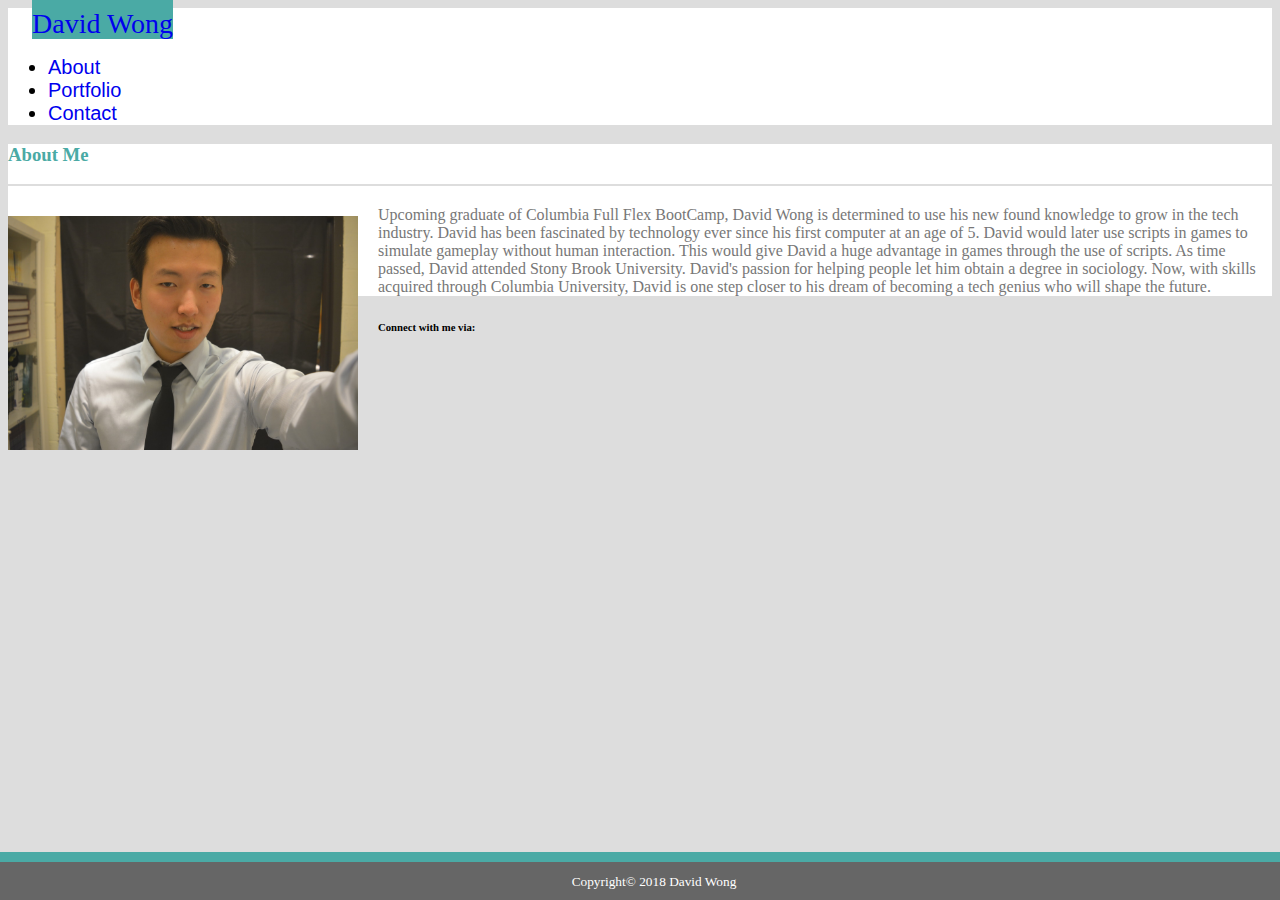
<file: index.html>
<!DOCTYPE html>
<html lang="en-us">

<head>

    <meta charset="UTF-8">
    <meta name="viewport" content="width=device-width, initial-scale=1.0">
    <meta http-equiv="X-UA-Compatible" content="ie=edge">

    <link rel="stylesheet" href="https://stackpath.bootstrapcdn.com/bootstrap/4.1.1/css/bootstrap.min.css" integrity="sha384-WskhaSGFgHYWDcbwN70/dfYBj47jz9qbsMId/iRN3ewGhXQFZCSftd1LZCfmhktB" crossorigin="anonymous">
    <link rel="stylesheet" href="https://use.fontawesome.com/releases/v5.1.0/css/all.css" integrity="sha384-lKuwvrZot6UHsBSfcMvOkWwlCMgc0TaWr+30HWe3a4ltaBwTZhyTEggF5tJv8tbt" crossorigin="anonymous">
    <link rel="stylesheet" type="text/css" href="assets/css/style.css">

    <title>David Wong's Portfolio Page</title>

</head>

<body>

    <div class="container-fluid">
        <div class="row row1">
            <div class="col-lg-8 justify-content-between">
                <div class="nav nav-pills">
                    <a class="bg-info text-white d-flex justify-content-around white-space: nowrap" href="#">David Wong</a>
                </div>
            </div>

            <div class="col-lg-4 justify-content-center">
                <ul class="nav d-flex justify-content-around">
                    <li class="nav-item mt-3">
                        <a class="nav-link disabled" href="#">About</a>
                    </li>
                    <li class="nav-item mt-3">
                        <a class="nav-link disabled" href="portfolio.html">Portfolio</a>
                    </li>
                    <li class="nav-item mt-3">
                        <a class="nav-link disabled" href="contact.html">Contact</a>
                    </li>
                </ul>
            </div>

        </div>

        <div class="row row2">
            <div class="col-lg-12 mt-3 px-4">
            </div>
        </div>

        <div class="row row3">
            <div class="col-lg-8">
                <div class="jumbotron ml-4 mr-4 mt-1 mb-10 pt-3 pb-3 pl-5 pr-5">
                    <h3>About Me</h3>

                    <p class="lead">
                        <img src="assets/images/profile-img.png" alt="David Wong" class="profileimg">Upcoming graduate of Columbia Full Flex BootCamp, David Wong is determined to use his new found knowledge to grow in the tech industry. David has been fascinated by technology ever since his first computer at an age of 5. David would later use scripts in games to simulate gameplay without human interaction. This would give David a huge advantage in games through the use of scripts. As time passed, David attended Stony Brook University. David's passion for helping people let him obtain a degree in sociology. Now, with skills acquired through Columbia University, David is one step closer to his dream of becoming a tech genius who will shape the future.

                    </p>
                </div>
            </div>
            <div class="col-lg-4 mb-10">
                <div class="row card ml-4 mr-4 mt-1">
                    <div class="col-sm-12 mt-3 mb-3">
                        <h6>Connect with me via:</h6>
                    </div>
                </div>
                <div class="row card ml-4 mr-4 pt-1 pb-1">
                    <div class="col-sm-12">
                        <i class="fas fa-angle-right"></i>
                        <a href="https://www.linkedin.com/in/davidwongprofile" title="linkedin" class="btn btn-linkedin btn-lg"><i class="fab fa-linkedin-in"></i>
                        <a href="http://www.github.com/DavidWProject" title="Github" class="btn btn-github btn-lg"><i class="fab fa-github"></i></a>
                        <a href="https://www.facebook.com/DavidWong123" title="Facebook" class="btn btn-facebook btn-lg"><i class="fab fa-facebook-f"></i></a>
                    </div>
                </div>
            </div>
        </div>

        <div class="footer">
            <div class="row row4">
                <div class="col-sm-12">
                    <small>Copyright&copy; 2018 David Wong</small>
                </div>
            </div>
        </div>

    </div>

</body>

</html>
</file>
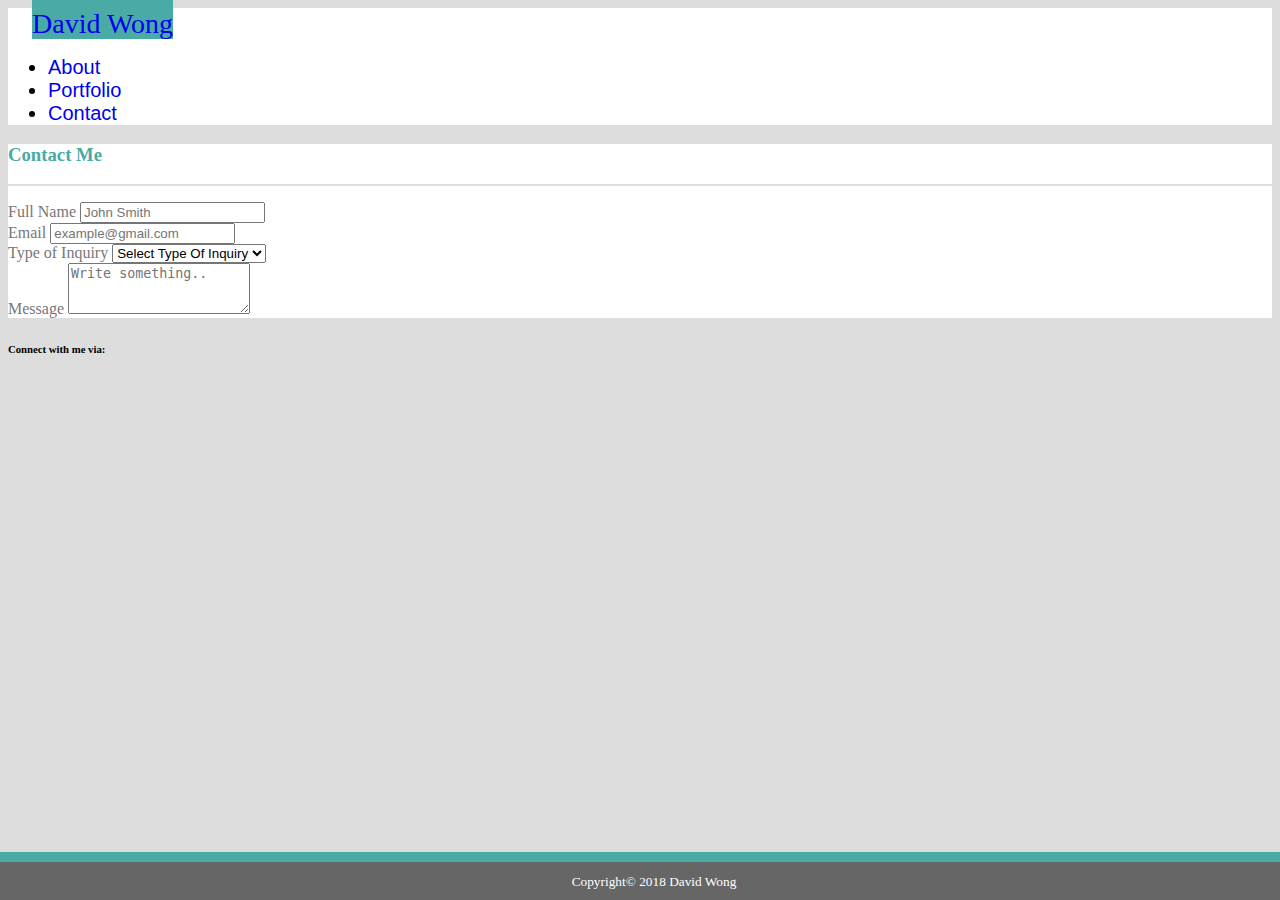
<file: contact.html>
<!DOCTYPE html>
<html lang="en-us">

<head>

    <meta charset="UTF-8">
    <meta name="viewport" content="width=device-width, initial-scale=1.0">
    <meta http-equiv="X-UA-Compatible" content="ie=edge">

    <link rel="stylesheet" href="https://stackpath.bootstrapcdn.com/bootstrap/4.1.1/css/bootstrap.min.css" integrity="sha384-WskhaSGFgHYWDcbwN70/dfYBj47jz9qbsMId/iRN3ewGhXQFZCSftd1LZCfmhktB" crossorigin="anonymous">
    <link rel="stylesheet" href="https://use.fontawesome.com/releases/v5.1.0/css/all.css" integrity="sha384-lKuwvrZot6UHsBSfcMvOkWwlCMgc0TaWr+30HWe3a4ltaBwTZhyTEggF5tJv8tbt" crossorigin="anonymous">
    <link rel="stylesheet" type="text/css" href="assets/css/style.css">

    <title>David Wong's Portfolio Page</title>

</head>

<body>

    <div class="container-fluid">
        <div class="row row1">
            <div class="col-lg-8 justify-content-between">
                <div class="nav nav-pills">
                    <a class="bg-info text-white d-flex justify-content-around white-space: nowrap" href="#">David Wong</a>
                </div>
            </div>

            <div class="col-lg-4 justify-content-center">
                <ul class="nav d-flex justify-content-around">
                    <li class="nav-item mt-3">
                        <a class="nav-link disabled" href="index.html">About</a> 
                    </li> 
                    <li class="nav-item mt-3">
                        <a class="nav-link disabled" href="portfolio.html">Portfolio</a>
                    </li>
                    <li class="nav-item mt-3">
                        <a class="nav-link disabled" href="contact.html">Contact</a>
                    </li>
                </ul>
            </div>

        </div>

        <div class="row row2">
            <div class="col-lg-12 mt-3 px-4">
            </div>
        </div>

        <div class="row row3">
            <div class="col-lg-8">
                <div class="jumbotron ml-4 mr-4 mt-1 mb-10 pt-3 pb-3 pl-5 pr-5">
                    <form>
                        <h3>Contact Me</h3>
                        <p></p>
                        <div class="form-group">
                            <label for="exampleFormControlInput1">Full Name</label>
                            <input type="name" class="form-control" id="exampleFormControlInput1" placeholder="John Smith">
                        </div>
                        <div class="form-group">
                            <label for="exampleFormControlInput2">Email</label>
                            <input type="name" class="form-control" id="exampleFormControlInput1" placeholder="example@gmail.com">
                        </div>
                        <div class="form-group">
                            <label for="exampleFormControlInput3">Type of Inquiry</label>
                            <select class="form-control form-control-sm">
                                <option>Select Type Of Inquiry</option>
                                <option value="1">Job Inquiries</option>
                                <option value="2">Business Inquiries</option>
                                <option value="3">Other</option>
                            </select>
                        </div>
                        <div class="form-group">
                            <label for="exampleFormControlTextarea1">Message</label>
                            <textarea class="form-control" id="exampleFormControlTextarea1" rows="3" placeholder="Write something.."></textarea>
                        </div>
                    </form>
                </div>
            </div>
            <div class="col-lg-4 mb-10">
                <div class="row card ml-4 mr-4 mt-1">
                    <div class="col-sm-12 mt-3 mb-3">
                        <h6>Connect with me via:</h6>
                    </div>
                </div>
                <div class="row card ml-4 mr-4 pt-1 pb-1">
                    <div class="col-sm-12">
                        <i class="fas fa-angle-right"></i>
                        <a href="https://www.linkedin.com/in/davidwongprofile" title="linkedin" class="btn btn-linkedin btn-lg"><i class="fab fa-linkedin-in"></i>
                        <a href="http://www.github.com/DavidWProject" title="Github" class="btn btn-github btn-lg"><i class="fab fa-github"></i></a>
                        <a href="https://www.facebook.com/DavidWong123" title="Facebook" class="btn btn-facebook btn-lg"><i class="fab fa-facebook-f"></i></a>
                    </div>
                </div>
            </div>
        </div>

        <div class="footer">
            <div class="row row4">
                <div class="col-sm-12">
                    <small>Copyright&copy; 2018 David Wong</small>
                </div>
            </div>
        </div>

    </div>

</body>

</html>
</file>
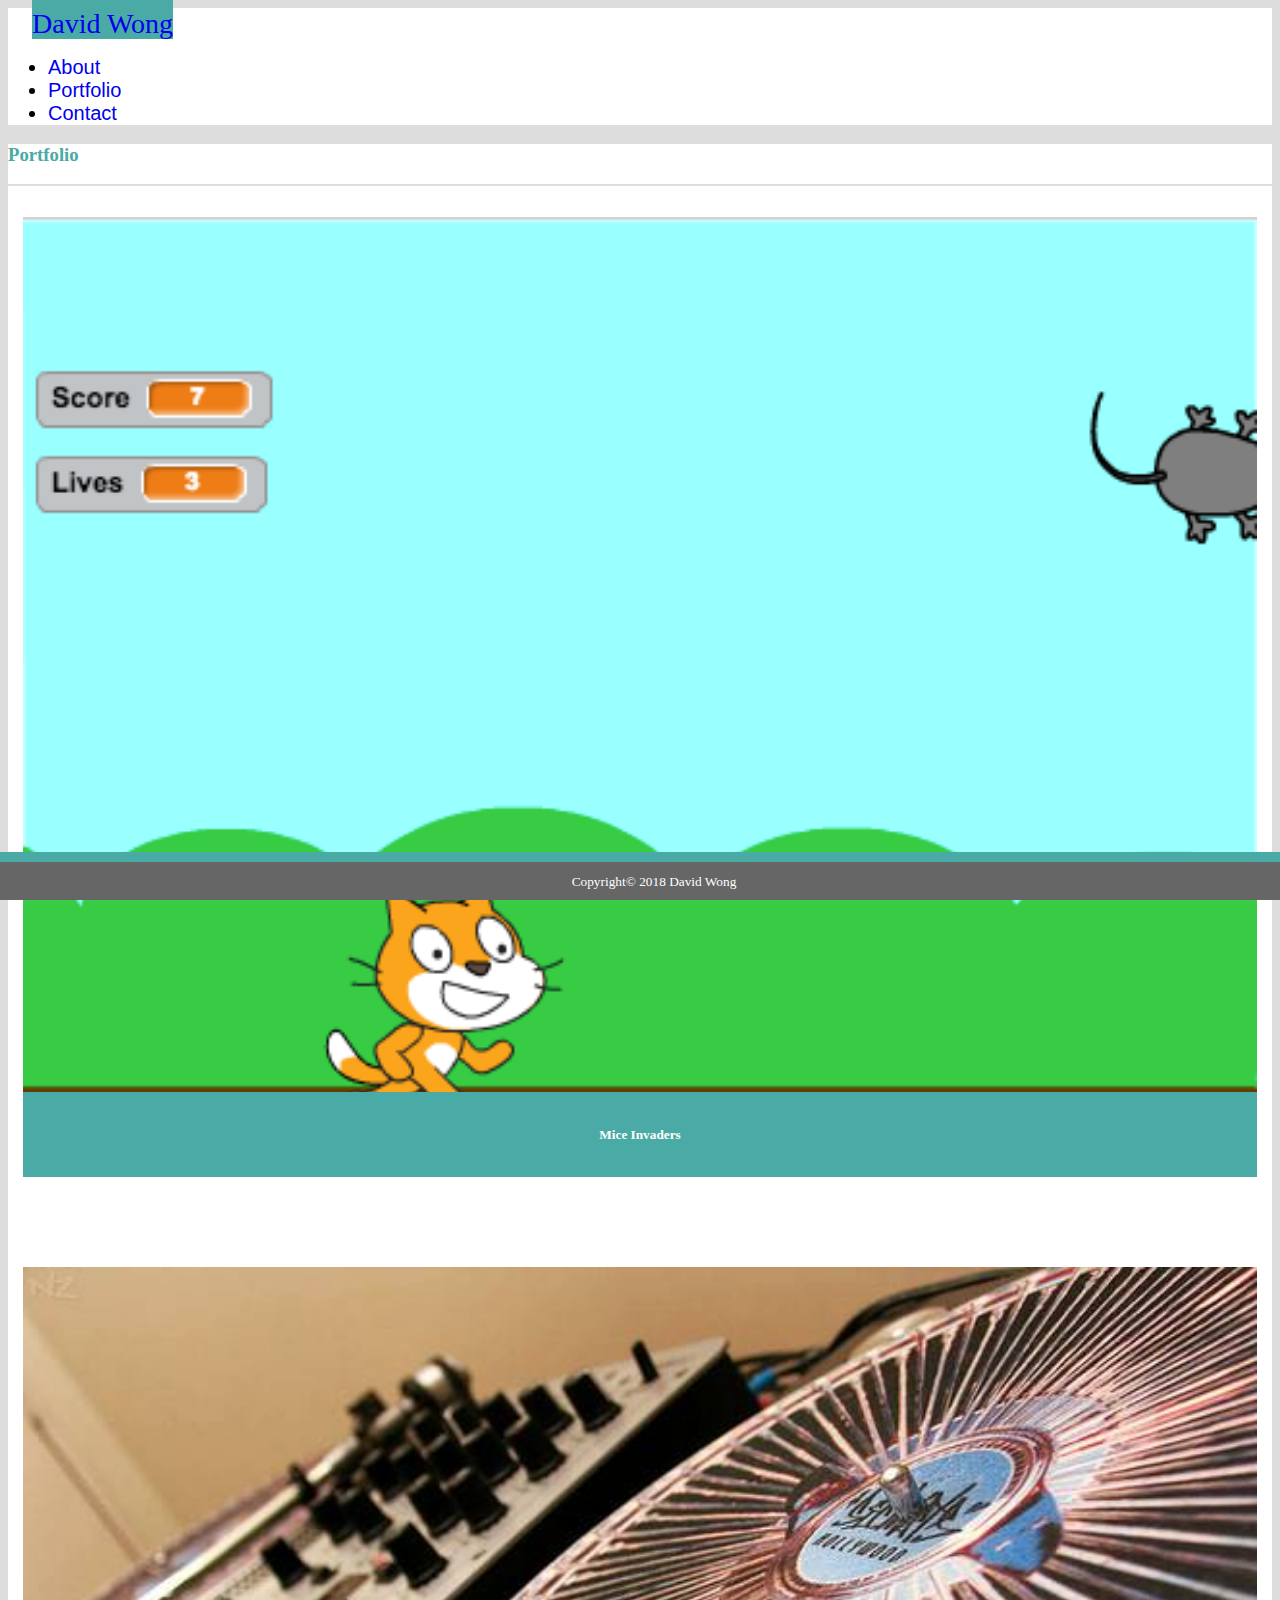
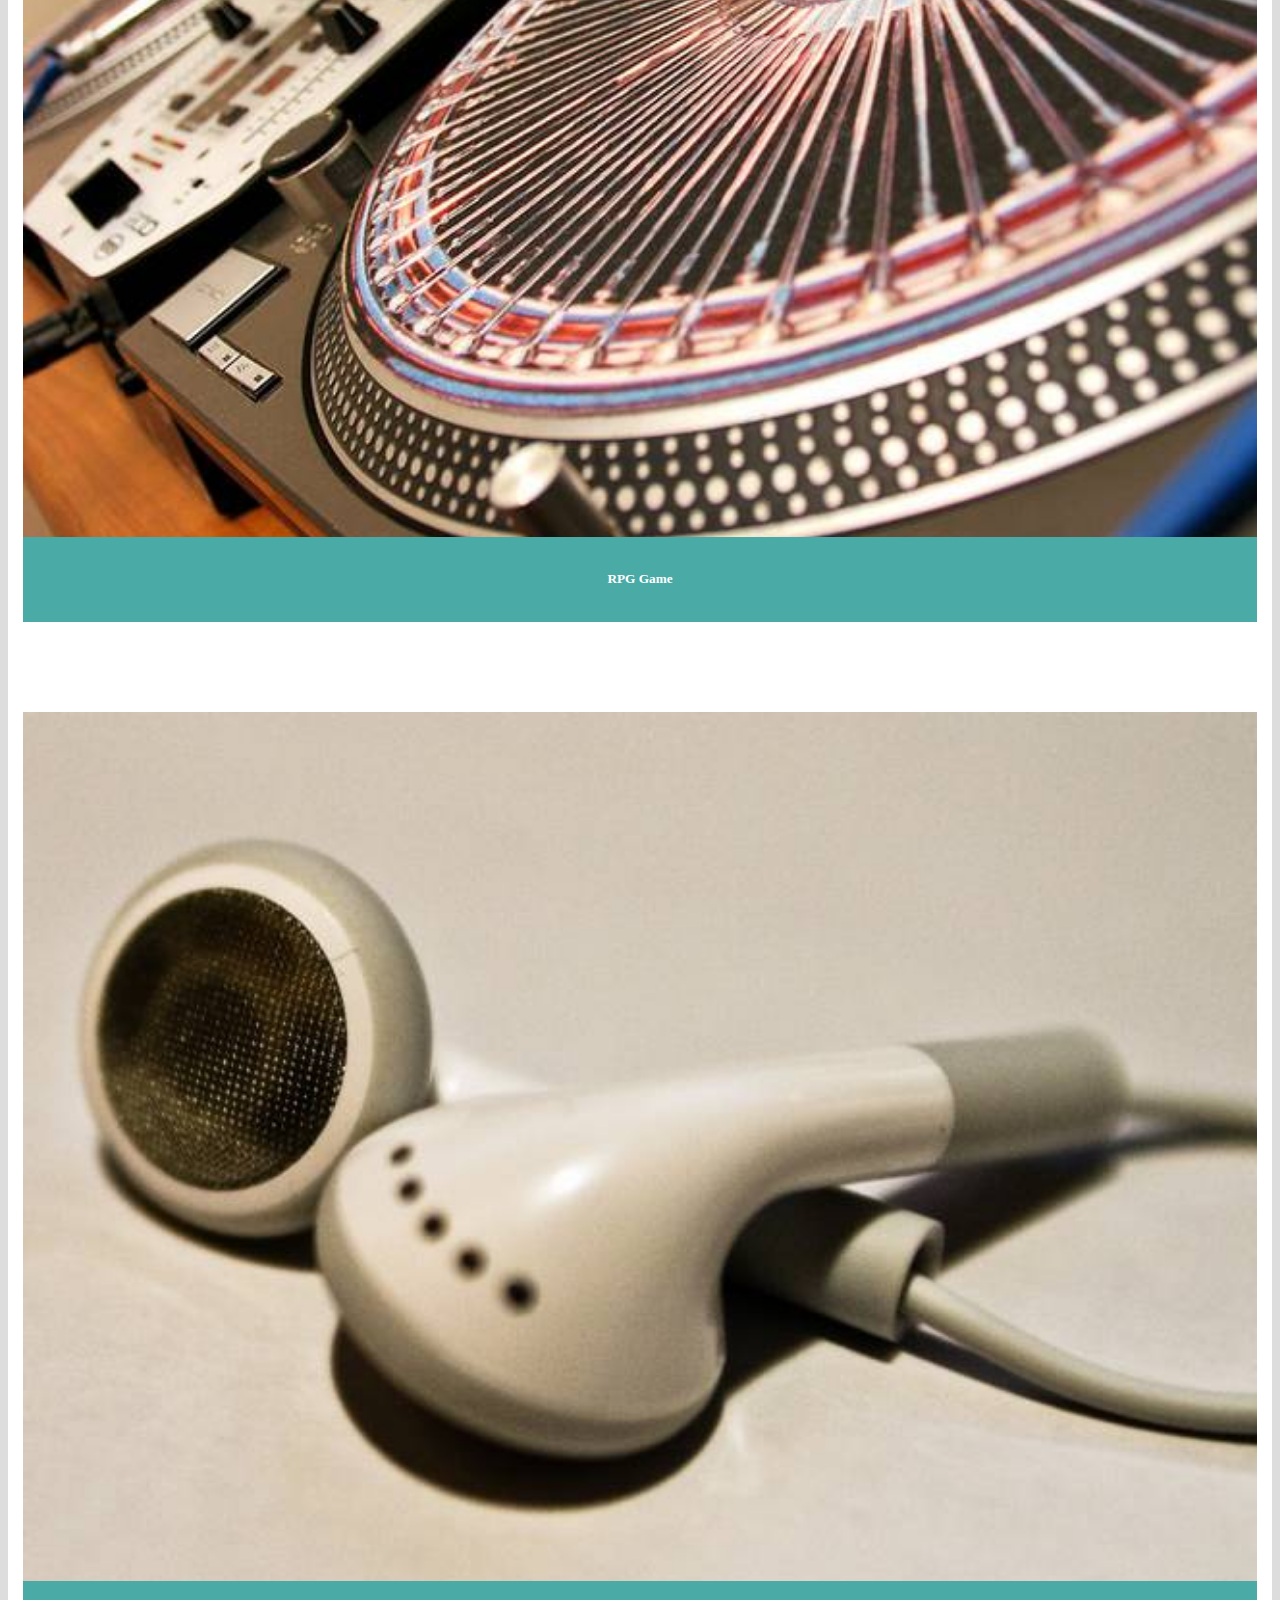
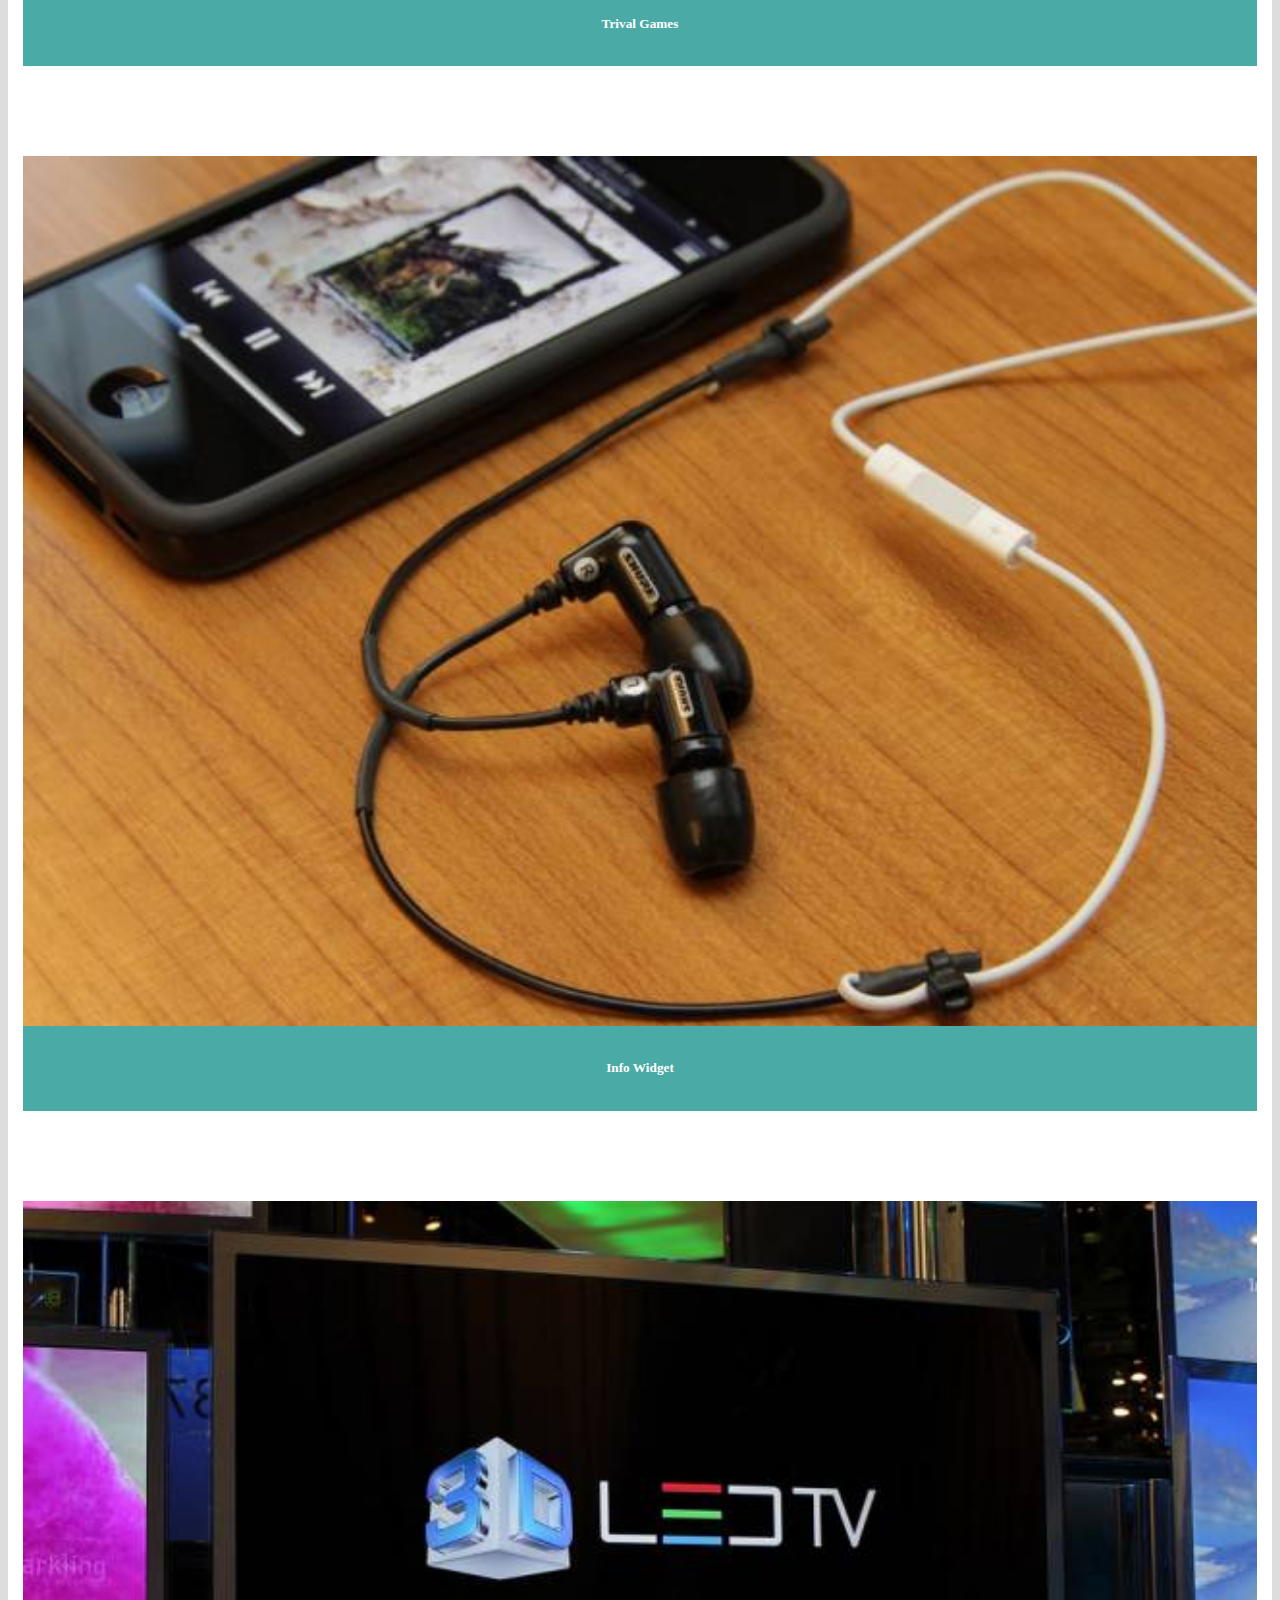
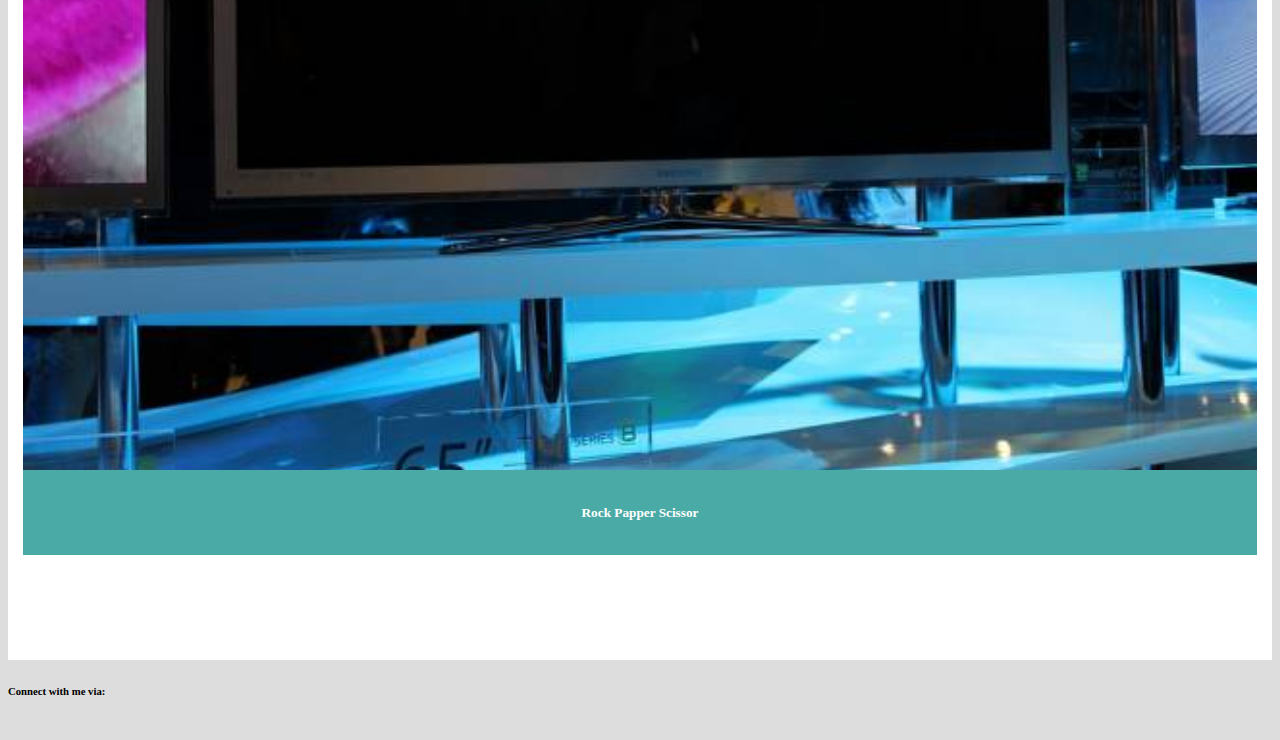
<file: portfolio.html>
<!DOCTYPE html>
<html lang="en-us">

<head>

    <meta charset="UTF-8">
    <meta name="viewport" content="width=device-width, initial-scale=1.0">
    <meta http-equiv="X-UA-Compatible" content="ie=edge">

    <link rel="stylesheet" href="https://stackpath.bootstrapcdn.com/bootstrap/4.1.1/css/bootstrap.min.css" integrity="sha384-WskhaSGFgHYWDcbwN70/dfYBj47jz9qbsMId/iRN3ewGhXQFZCSftd1LZCfmhktB" crossorigin="anonymous">
    <link rel="stylesheet" href="https://use.fontawesome.com/releases/v5.1.0/css/all.css" integrity="sha384-lKuwvrZot6UHsBSfcMvOkWwlCMgc0TaWr+30HWe3a4ltaBwTZhyTEggF5tJv8tbt" crossorigin="anonymous">
    <link rel="stylesheet" type="text/css" href="assets/css/style.css">

    <title>David Wong's Portfolio Page</title>

</head>

<body>

    <div class="container-fluid">
        <div class="row row1">
            <div class="col-lg-8 justify-content-between">
                <div class="nav nav-pills">
                    <a class="bg-info text-white d-flex justify-content-around white-space: nowrap" href="#">David Wong</a>
                </div>
            </div>

            <div class="col-lg-4 justify-content-center">
                <ul class="nav d-flex justify-content-around">
                    <li class="nav-item mt-3">
                        <a class="nav-link disabled" href="index.html">About</a> 
                    </li> 
                    <li class="nav-item mt-3">
                        <a class="nav-link disabled" href="#">Portfolio</a>
                    </li>
                    <li class="nav-item mt-3">
                        <a class="nav-link disabled" href="contact.html">Contact</a>
                    </li>
                </ul>
            </div>

        </div>

        <div class="row row2">
            <div class="col-lg-12 mt-3 px-4">
            </div>
        </div>

        <div class="row row3">
            <div class="col-lg-8">
                <div class="jumbotron ml-4 mr-4 mt-1 mb-10 pt-3 pb-3 pl-5 pr-5">
                    <h3>Portfolio</h3>
                    
                    <p></p>
                    <div class="row row6">
                        <div class="col-lg-6">
                            <a href="https://scratch.mit.edu/projects/223255082/">
                                <img src="assets/images/mice-invaders.jpg" alt="Mice Invaders" class="mice-invaders">
                                <div class="text-block"> 
                                    <h5>Mice Invaders</h5>
                                </div>
                            </a>
                        </div>
                        <div class="col-lg-6">
                            <a href="#">
                                <img src="assets/images/technics-q-c-640-480-2.jpg" alt="RPG game" class="rpg-game">
                                <div class="text-block"> 
                                    <h5>RPG Game</h5>
                                </div>
                            </a>
                        </div>
                    </div>
                    <div class="row row7">
                        <div class="col-lg-6">
                            <a href="#">
                                <img src="assets/images/technics-q-c-640-480-5.jpg" alt="Trival Games" class="trival-games">
                                <div class="text-block"> 
                                    <h5>Trival Games</h5>
                                </div>
                            </a>
                        </div>
                        <div class="col-lg-6">
                            <a href="#">
                                <img src="assets/images/technics-q-c-640-480-7.jpg" alt="Info Widget" class="info-widget">
                                <div class="text-block"> 
                                    <h5>Info Widget</h5>
                                </div>
                            </a>
                        </div>
                    </div>
                    <div class="row row8">
                        <div class="col-lg-6">
                            <a href="#">
                                <img src="assets/images/technics-q-c-640-480-9.jpg" alt="Rock Papper Scissor" class="r-p-s">
                                <div class="text-block"> 
                                    <h5>Rock Papper Scissor</h5>
                                </div>
                            </a>
                        </div>
                        <div class="col-lg-6">
                            
                        </div>
                    </div>
                </div>
            </div>
            <div class="col-lg-4 mb-10">
                <div class="row card ml-4 mr-4 mt-1">
                    <div class="col-sm-12 mt-3 mb-3">
                        <h6>Connect with me via:</h6>
                    </div>
                </div>
                <div class="row card ml-4 mr-4 pt-1 pb-1">
                    <div class="col-sm-12">
                        <i class="fas fa-angle-right"></i>
                        <a href="https://www.linkedin.com/in/davidwongprofile" title="linkedin" class="btn btn-linkedin btn-lg"><i class="fab fa-linkedin-in"></i>
                        <a href="http://www.github.com/DavidWProject" title="Github" class="btn btn-github btn-lg"><i class="fab fa-github"></i></a>
                        <a href="https://www.facebook.com/DavidWong123" title="Facebook" class="btn btn-facebook btn-lg"><i class="fab fa-facebook-f"></i></a>
                    </div>
                </div>
            </div>
        </div>

        <div class="footer">
            <div class="row row4">
                <div class="col-sm-12">
                    <small>Copyright&copy; 2018 David Wong</small>
                </div>
            </div>
        </div>

    </div>

</body>

</html>
</file>
<file: assets/css/style.css>
.row1 {
    background-color: #ffffff;
    font-family: 'Arial', 'Helvetica Neue', Helvetica, sans-serif;
}

.row2 {
    background-color: #dddddd;
}

.row3 {
    background-color: #dddddd;
    margin-bottom: 50px; 
}

.container {
    background-color: #dddddd;
}

.nav-item {
    font-size: 20px; 
}

.nav-item a:hover {
    background-color: #ddd;
    color: black;
    padding: auto;
}

.bg-info{
    font-size: 28px;
    font-family: 'Georgia', Times, Times New Roman, serif;
    background-color: #4aaaa5 !important;
    width: 250px;
    height: 80px; 
    margin-left: 24px; 
    padding-top: 20px;
    text-align: center;
}
  
.profileimg {
    float:left; 
    max-width: 350px; 
    max-height: 350px; 
    padding: 10px 20px 0px 0px; 
}

.mice-invaders {
    width: 100%; 
    height: 100%; 
}

.rpg-game {
    width: 100%; 
    height: 100%; 
}

.trival-games {
    width: 100%; 
    height: 100%; 
}

.info-widget {
    width: 100%; 
    height: 100%; 
}

.r-p-s {
    width: 100%;
    height: 100%;
}

p {
    border-top: 2px solid #dddddd;
    font-size: 16px; 
}

.lead {
    padding-top: 20px; 
}

.jumbotron {
    background-color: #ffffff;
    color: #777777;
}

.jumbotron h3 {
    color: #4aaaa5;
}

html {
    height: 100%;
    background-color: #dddddd;
}

a:visited {
    text-decoration: none;
}

.btn-facebook {
    background-color: #3B5998;
    color: white;
    margin-right: 10px; 
}

.btn-linkedin {
    background-color: #0077B5;
    color: white;
    margin-right: 10px;
    margin-left: 10px;
}

.btn-github {
    color: #333;
    margin-right: 10px; 
    border-radius: 10px;
    background-color: #eeeeee; 
}

.footer {
    position: fixed; 
    text-align: center; 
    width: 110%; 
    padding-top: 10px; 
    padding-bottom: 10px;
    background-color: #666666; 
    border-top: 10px solid #4aaaa5;
    left: 0; 
    bottom: 0; 
    color: white; 
    margin-left: -50px; 
}

.text-block {
    position: relative;
    bottom: 60px;
    background-color: #4aaaa5;
    color: white;
    width: auto;
    text-align: center; 
    white-space: nowrap;
    padding: 1% 25% 1% 25%; 
}

a {
    text-decoration: none !important;
}

div.col-lg-6 {
    padding: 15px !important;
}

@media screen and (max-width: 991px) {
    .bg-info {
        width: 1000px !important; 
        margin-left: -20px; 
        margin-right: -20px;
    }

    .row3 {
        margin-bottom: 100px; 
    }

    .footer {
        margin-left: -60px; 
    }

}
</file>
